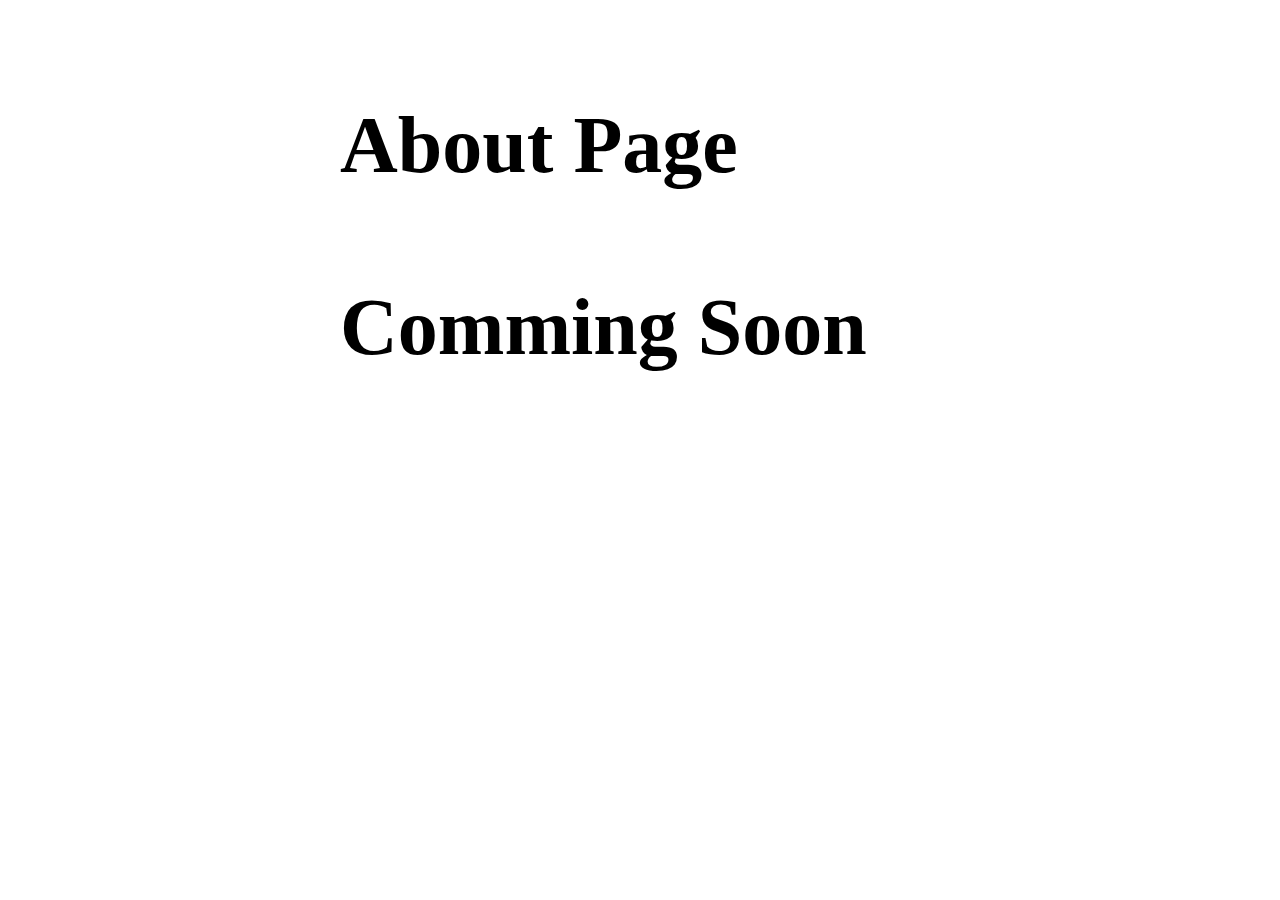
<file: Extra page/aboutmore.html>
<!DOCTYPE html>
<html lang="en">
<head>
    <meta charset="UTF-8">
    <meta http-equiv="X-UA-Compatible" content="IE=edge">
    <meta name="viewport" content="width=device-width, initial-scale=1.0">
    <title>About</title>
</head>
<body style="width: 600px; margin:100px auto; font-size: 40px;">
    <div><h1>About Page <br><br> Comming Soon</h1></div>
</body>
</html>
</file>
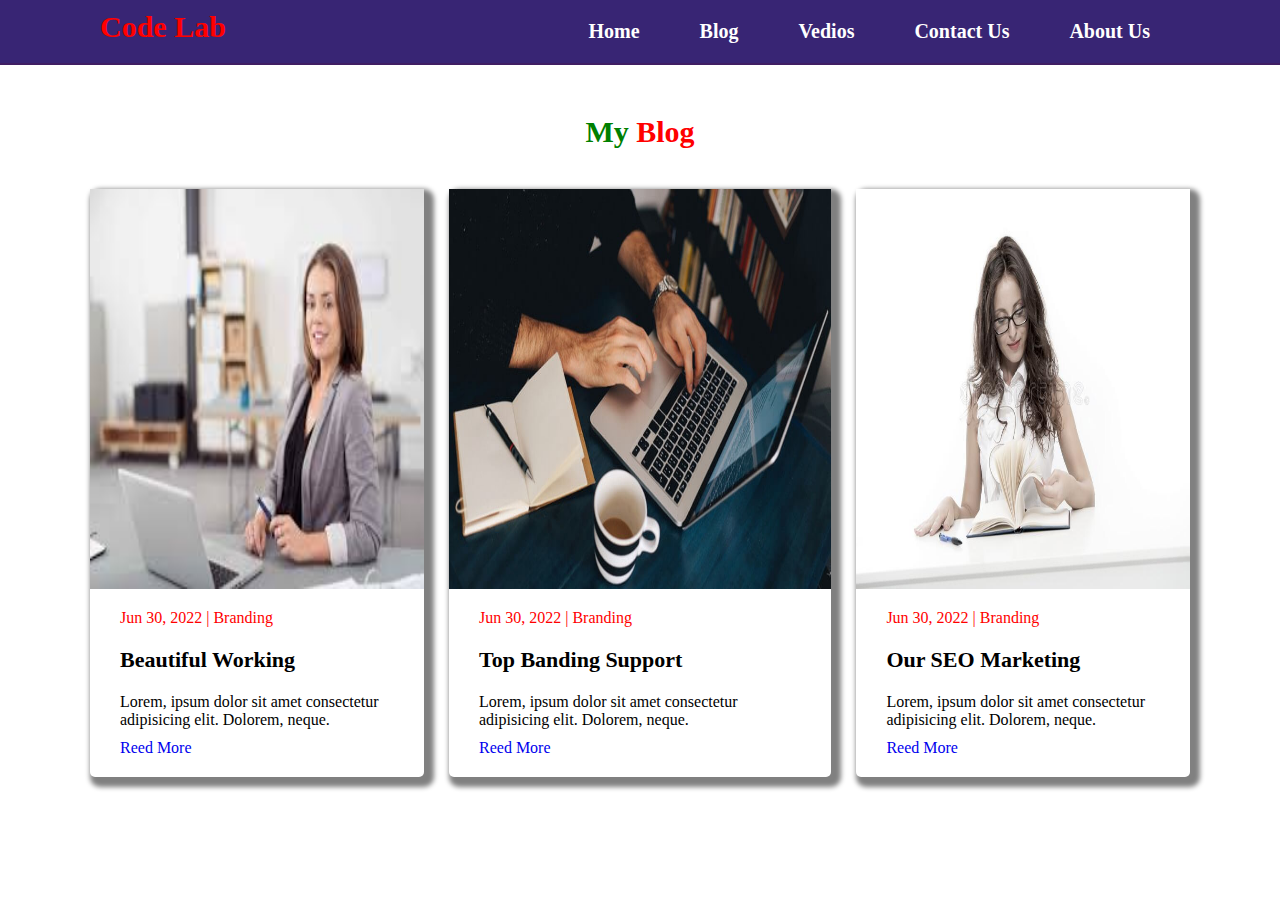
<file: Extra page/blog.html>
<!DOCTYPE html>
<html lang="en">
<head>
    <meta charset="UTF-8">
    <meta http-equiv="X-UA-Compatible" content="IE=edge">
    <meta name="viewport" content="width=device-width, initial-scale=1.0">
    <title>Blog</title>
    <link rel="stylesheet" href="blog.css">
</head>
<body>
    <nav>
        <div>
          <h2>Code Lab </h2>
        </div>
        <ul>
          <li><a href="../index.html"> Home </a></li>
          <li><a href="../Extra page/blog.html"> Blog </a></li>
          <li><a href="../Extra page/Vedios.html"> Vedios </a></li>
          <li><a href="../Extra page/contact.html"> Contact Us </a></li>
          <li><a href="../Extra page/about.html"> About Us </a></li>
        </ul>
     </nav>
    <article>
        <div class="article-container">
            <h2 class="article-title">My <span>Blog</span></h2>

            <div class="blog-parent">
                <div class="single-blog">
                    <div class="single-img-div">
                        <img src="../images/blog img/blog1.jpg" alt="">
                    </div>
                    <div class="single-tex-div">
                        <span> Jun 30, 2022 | Branding</span>
                        <h3>Beautiful Working</h3>
                        <p>Lorem, ipsum dolor sit amet consectetur adipisicing elit. Dolorem, neque.</p>
                        <a href="#">Reed More</a>
                    </div>
                </div>
                <div class="single-blog">
                    <div class="single-img-div">
                        <img src="../images/blog img/blog2.jpg" alt="">
                    </div>
                    <div class="single-tex-div">
                        <span> Jun 30, 2022 | Branding</span>
                        <h3>Top Banding Support</h3>
                        <p>Lorem, ipsum dolor sit amet consectetur adipisicing elit. Dolorem, neque.</p>
                        <a href="#">Reed More</a>
                    </div>
                </div>
                <div class="single-blog">
                    <div class="single-img-div">
                        <img src="../images/blog img/blog3.jpg" alt="">
                    </div>
                    <div class="single-tex-div">
                        <span> Jun 30, 2022 | Branding</span>
                        <h3>Our SEO Marketing</h3>
                        <p>Lorem, ipsum dolor sit amet consectetur adipisicing elit. Dolorem, neque.</p>
                        <a href="#">Reed More</a>
                    </div>
                </div>
            </div>

        </div>
    </article>
</body>
</html>
</file>
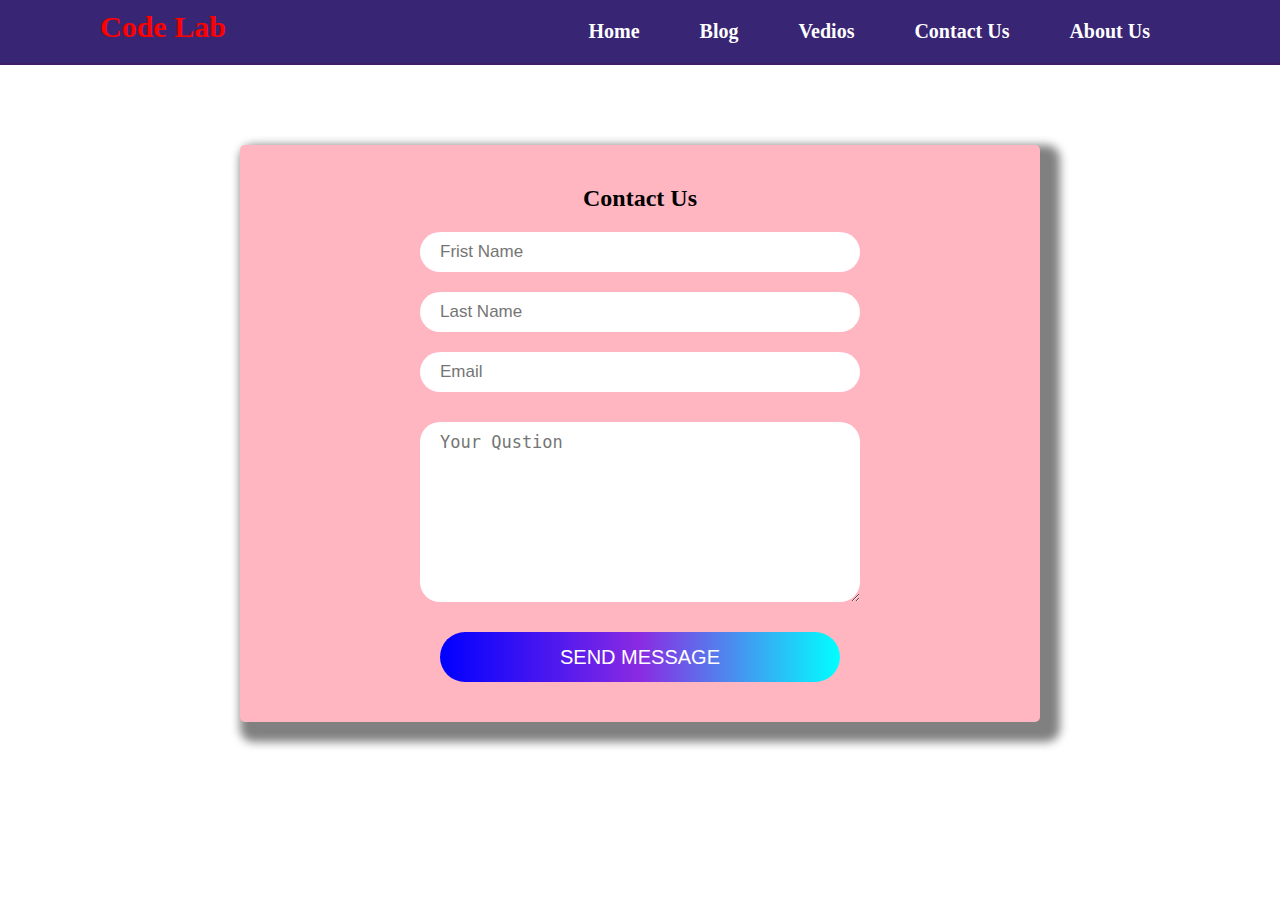
<file: Extra page/contact.html>
<!DOCTYPE html>
<html lang="en">
<head>
    <meta charset="UTF-8">
    <meta http-equiv="X-UA-Compatible" content="IE=edge">
    <meta name="viewport" content="width=device-width, initial-scale=1.0">
    <title>Contact Us</title>
    <link rel="stylesheet" href="contact.css">
</head>
<body>
    <nav>
        <div>
          <h2>Code Lab </h2>
        </div>
        <ul>
          <li><a href="../index.html"> Home </a></li>
          <li><a href="../Extra page/blog.html"> Blog </a></li>
          <li><a href="../Extra page/Vedios.html"> Vedios </a></li>
          <li><a href="../Extra page/contact.html"> Contact Us </a></li>
          <li><a href="../Extra page/about.html"> About Us </a></li>
        </ul>
     </nav>
    <form>
        <h2>Contact Us</h2>
        <div class="name-email-parent">
            <input type="text" name="" placeholder="Frist Name" required>
            <input type="text" name="" placeholder="Last Name" required>
            <input type="email" name="" placeholder="Email" required>
        </div>
        <textarea name="" id="" cols="30" rows="8" placeholder="Your Qustion" required></textarea>
        <input class="submit-button" type="submit" value="Send Message">
    </form>
</body>
</html>
</file>
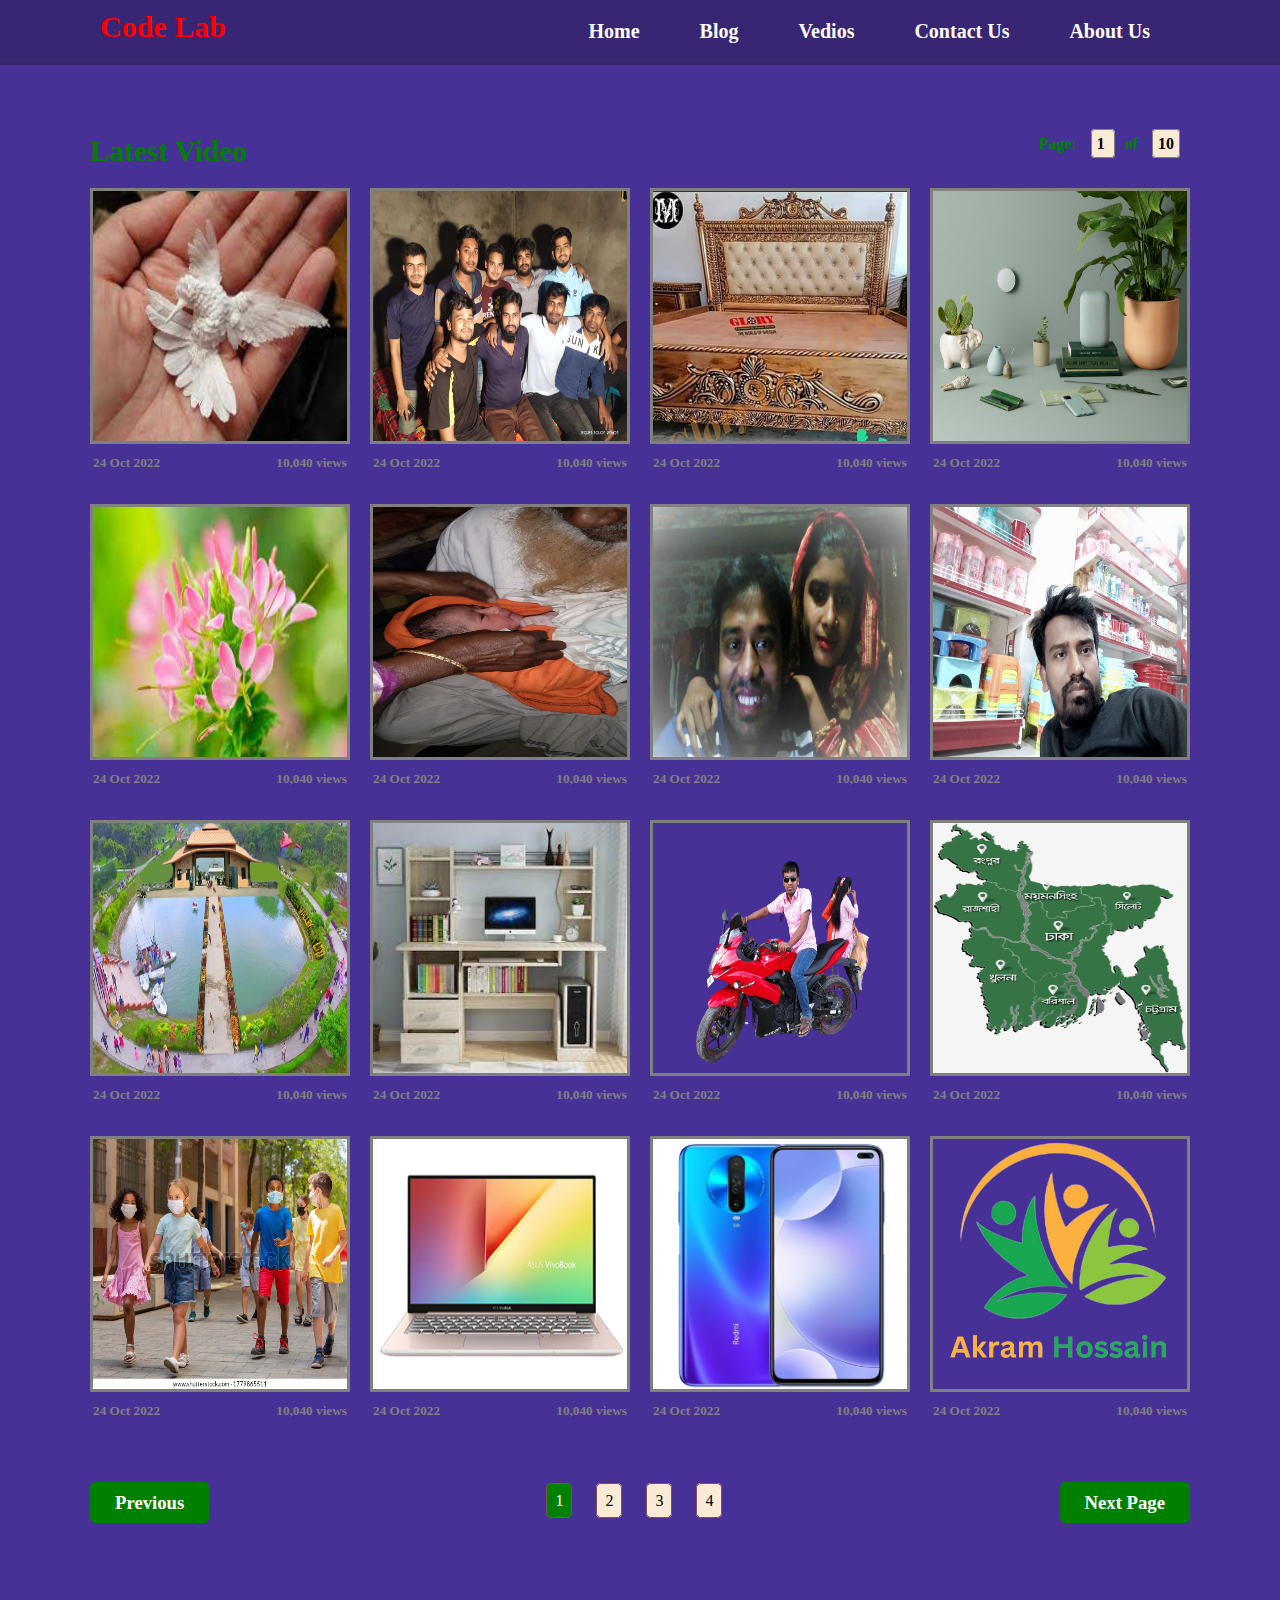
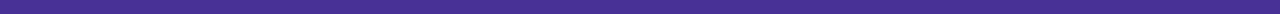
<file: Extra page/Vedios.html>
<!DOCTYPE html>
<html lang="en">
<head>
    <meta charset="UTF-8">
    <meta http-equiv="X-UA-Compatible" content="IE=edge">
    <meta name="viewport" content="width=device-width, initial-scale=1.0">
    <title>Vedios</title>
    <link rel="stylesheet" href="vedios.css">
</head>
<body>
    <nav>
        <div>
          <h2>Code Lab </h2>
        </div>
        <ul>
          <li><a href="../index.html"> Home </a></li>
          <li><a href="../Extra page/blog.html"> Blog </a></li>
          <li><a href="../Extra page/Vedios.html"> Vedios </a></li>
          <li><a href="../Extra page/contact.html"> Contact Us </a></li>
          <li><a href="../Extra page/about.html"> About Us </a></li>
        </ul>
     </nav>
    <main>
        <div id="main-section">
          <div class="latest-vedio-parent">
            <div class="latest-vedio-text">
              <h3> Latest Video </h3>
            </div>
            <div class="latest-pages">
              <h4>Page: <span> 1 </span> of <span> 10 </span></h4>
            </div>
          </div>
          
          <div class="single-item-parent">
            <div class="single-item">
              <img src="../images/vedio/photo.jfif" alt="">
              <div>
                <h5>24 Oct 2022</h5>
                <h5>10,040 views</h5>
              </div>
            </div>
            <div class="single-item">
              <img src="../images/vedio/photo-2.JPEG" alt="">
              <div>
                <h5>24 Oct 2022</h5>
                <h5>10,040 views</h5>
              </div>
            </div>
            <div class="single-item">
              <img src="../images/vedio/photo-3.jpg" alt="">
              <div>
                <h5>24 Oct 2022</h5>
                <h5>10,040 views</h5>
              </div>
            </div>
            <div class="single-item">
              <img src="../images/vedio/photo-4.jpg" alt="">
              <div>
                <h5>24 Oct 2022</h5>
                <h5>10,040 views</h5>
              </div>
            </div>
            <div class="single-item">
              <img src="../images/vedio/photo-5.jpg" alt="">
              <div>
                <h5>24 Oct 2022</h5>
                <h5>10,040 views</h5>
              </div>
            </div>
            <div class="single-item">
              <img src="../images/vedio/photo-6.jpg" alt="">
              <div>
                <h5>24 Oct 2022</h5>
                <h5>10,040 views</h5>
              </div>
            </div>
            <div class="single-item">
              <img src="../images/vedio/photo-7.jpg" alt="">
              <div>
                <h5>24 Oct 2022</h5>
                <h5>10,040 views</h5>
              </div>
            </div>
            <div class="single-item">
              <img src="../images/vedio/photo-8.jpg" alt="">
              <div>
                <h5>24 Oct 2022</h5>
                <h5>10,040 views</h5>
              </div>
            </div>
            <div class="single-item">
              <img src="../images/vedio/photo-9.jpg" alt="">
              <div>
                <h5>24 Oct 2022</h5>
                <h5>10,040 views</h5>
              </div>
            </div>
            <div class="single-item">
              <img src="../images/vedio/photo-10.jfif" alt="">
              <div>
                <h5>24 Oct 2022</h5>
                <h5>10,040 views</h5>
              </div>
            </div>
            <div class="single-item">
              <img src="../images/vedio/photo-11.png" alt="">
              <div>
                <h5>24 Oct 2022</h5>
                <h5>10,040 views</h5>
              </div>
            </div>
            <div class="single-item">
              <img src="../images/vedio/photo-12.png" alt="">
              <div>
                <h5>24 Oct 2022</h5>
                <h5>10,040 views</h5>
              </div>
            </div>
            <div class="single-item">
              <img src="../images/vedio/photo-13.webp" alt="">
              <div>
                <h5>24 Oct 2022</h5>
                <h5>10,040 views</h5>
              </div>
            </div>
            <div class="single-item">
              <img src="../images/vedio/photo-14.png" alt="">
              <div>
                <h5>24 Oct 2022</h5>
                <h5>10,040 views</h5>
              </div>
            </div>
            <div class="single-item">
              <img src="../images/vedio/photo-15.png" alt="">
              <div>
                <h5>24 Oct 2022</h5>
                <h5>10,040 views</h5>
              </div>
            </div>
            <div class="single-item">
              <img src="../images/vedio/photo-16.png" alt="">
              <div>
                <h5>24 Oct 2022</h5>
                <h5>10,040 views</h5>
              </div>
            </div>
          </div>
          <div class="previous-nextpage-parent">
            <h3><a href="#"> <i class="fas fa-angle-left"></i> Previous </a></h3>
            <div>
              <a href="#">1</a>
              <a href="#">2</a>
              <a href="#">3</a>
              <a href="#">4</a>
            </div>
            <h3><a href="#"> Next Page <i class="fas fa-angle-right"></i> </a></h3>
          </div>
        </div>
     </main>
</body>
</html>
</file>
<file: Extra page/blog.css>
*{
    margin: 0;
    padding: 0;
}

/* navigation code*/
nav{
    display: flex;
    justify-content: space-between;
    background-color: #382574;
    padding: 10px 100px;
    border-bottom: 2px solid #401E63;
    position: sticky;
    top: 0;
}
nav ul{
    display: flex;
}
nav ul li{
    list-style: none;
    margin: 10px 10px;
}
nav ul li a{
    text-decoration: none;
    color: white;
    font-weight: bold;
    font-size: 20px;
    padding: 10px 20px;
    transition: 0.5s;
}
nav ul li a:hover{
    background-color: black;
    color: red;
    border-radius: 5px;
}
nav div h2{
    color:red;
    font-size: 30px;

}
/*navigation code finished*/
.article-container{
    width: 1100px;
    margin: auto;
}
.blog-parent{
    display: grid;
    grid-template-columns: repeat(3 1fr);
    display: flex;
    grid-gap: 25px;
    margin-bottom: 100px;
}
.single-img-div{
    height: 400px;
}
.single-img-div img{
    height: 100%;
    width: 100%;
}
.article-title{
    color: green;
    font-size: 30px;
    text-align: center;
    margin-top: 50px;
    margin-bottom: 40px;
    font-weight: bold;
}
.article-title span{
    color: red;
}
.single-blog{
    box-shadow: 5px 5px 5px 5px grey ;
    border-radius: 5px;
}
.single-tex-div{
    padding: 20px 30px;
}
.single-tex-div span{
    color: red;
}
.single-tex-div h3{
    font-size: 22px;
    margin: 20px 0;
}
.single-tex-div a{
    text-decoration: none;
    display: inline-block;
    margin-top: 10px;
}
</file>
<file: Extra page/contact.css>
*{
    margin: 0;
    padding: 0;
}
/*nav started*/
nav{
    display: flex;
    justify-content: space-between;
    background-color: #382574;
    padding: 10px 100px;
    border-bottom: 2px solid #401E63;
    position: sticky;
    top: 0;
}
nav ul{
    display: flex;
}
nav ul li{
    list-style: none;
    margin: 10px 10px;
}
nav ul li a{
    text-decoration: none;
    color: white;
    font-weight: bold;
    font-size: 20px;
    padding: 10px 20px;
    transition: 0.5s;
}
nav ul li a:hover{
    background-color: black;
    color: red;
    border-radius: 5px;
}
nav div h2{
    color:red;
    font-size: 30px;

}
/*nav end*/
form{
    width: 800px;
    background-color: lightpink;
    margin: 80px auto ;
    padding: 40px 0;
    box-shadow: 10px 10px 10px 10px gray;
    border-radius: 5px;
}
form > h2{
    text-align: center;
    margin-bottom: 20px;
}
.name-email-parent input{
    display: block;
    margin:20px auto;
    width: 400px;
    height: 30px;
    border: none;
    padding: 5px 20px;
    font-size: 17px;
    border-radius: 30px;
}
form textarea{
    display: block;
    margin:30px auto;
    width: 400px;
    padding: 10px 20px;
    border-radius: 20px;
    border: none;
    font-size: 17px;
}
.submit-button{
    display: block;
    margin: auto;
    font-size: 20px;
    padding: 10px 20px;
    width: 400px;
    height: 50px;
    border: none;
    border-radius: 30px;
    cursor: pointer;
    text-transform: uppercase;
    background: linear-gradient(to right, blue, blueviolet, aqua);
    color: white;
}
</file>
<file: Extra page/vedios.css>
*{
    margin: 0;
    padding: 0;
}
/*nav code started*/
nav{
    display: flex;
    justify-content: space-between;
    background-color: #382574;
    padding: 10px 100px;
    border-bottom: 2px solid #401E63;
    position: sticky;
    top: 0;
}
nav ul{
    display: flex;
}
nav ul li{
    list-style: none;
    margin: 10px 10px;
}
nav ul li a{
    text-decoration: none;
    color: white;
    font-weight: bold;
    font-size: 20px;
    padding: 10px 20px;
    transition: 0.5s;
}
nav ul li a:hover{
    background-color: black;
    color: red;
    border-radius: 5px;
}
nav div h2{
    color:red;
    font-size: 30px;

}
/*nav code end*/
main{
    background-color: #483196;
    padding-top: 20px;
    padding-bottom: 50px;
}
#main-section{
    width: 1100px;
    margin: 0 auto;
    padding: 50px 0px;
}
.latest-vedio-parent{
    display: flex;
    justify-content: space-between;
}
.latest-vedio-text{
    font-size: 25px;
    color: green;
}
.latest-pages{
    color: green;
}
.latest-pages span{
    color: black;
    background-color: antiquewhite;
    padding: 5px;
    margin: 0 10px;
    border-radius: 4px;
    border: 1px solid gray;
    cursor: pointer;
}
.single-item-parent{
    display: grid;
    grid-template-columns: repeat(4, 1fr);
    grid-column-gap:20px;
    grid-row-gap: 60px;
    margin-top: 20px;
}
.single-item{
    height:250px;
    border: 3px solid gray;
}
.single-item:hover img{
    transform: scale(1.1);
    border-radius: 10px;
}
.single-item img{
    width: 100%;
    height: 100%;
    transition: 0.5s;
    cursor: pointer;
}
.single-item div{
    display: flex;
    justify-content: space-between;
    color: gray;
    margin-top: 10px;
}
/* previous and nest button code started*/
.previous-nextpage-parent{
    margin-top: 100px;
    display: flex;
    justify-content: space-between;
}
.previous-nextpage-parent h3 a{
    background-color: green;
    padding: 10px 25px;
    border-radius: 5px;
    transition: 0.5s;
}
.previous-nextpage-parent h3 a:hover{
    background-color: #046604;
}
.previous-nextpage-parent a{
    text-decoration: none;
    color: white;
}
.previous-nextpage-parent div a{
    margin: 0 10px;
    background-color: antiquewhite;
    color: black;
    padding: 8px;
    border-radius: 5px;
    border: 1px solid #7e5050;
}
.previous-nextpage-parent div a:first-child{
    background-color: green;
    color: white;
}
</file>
